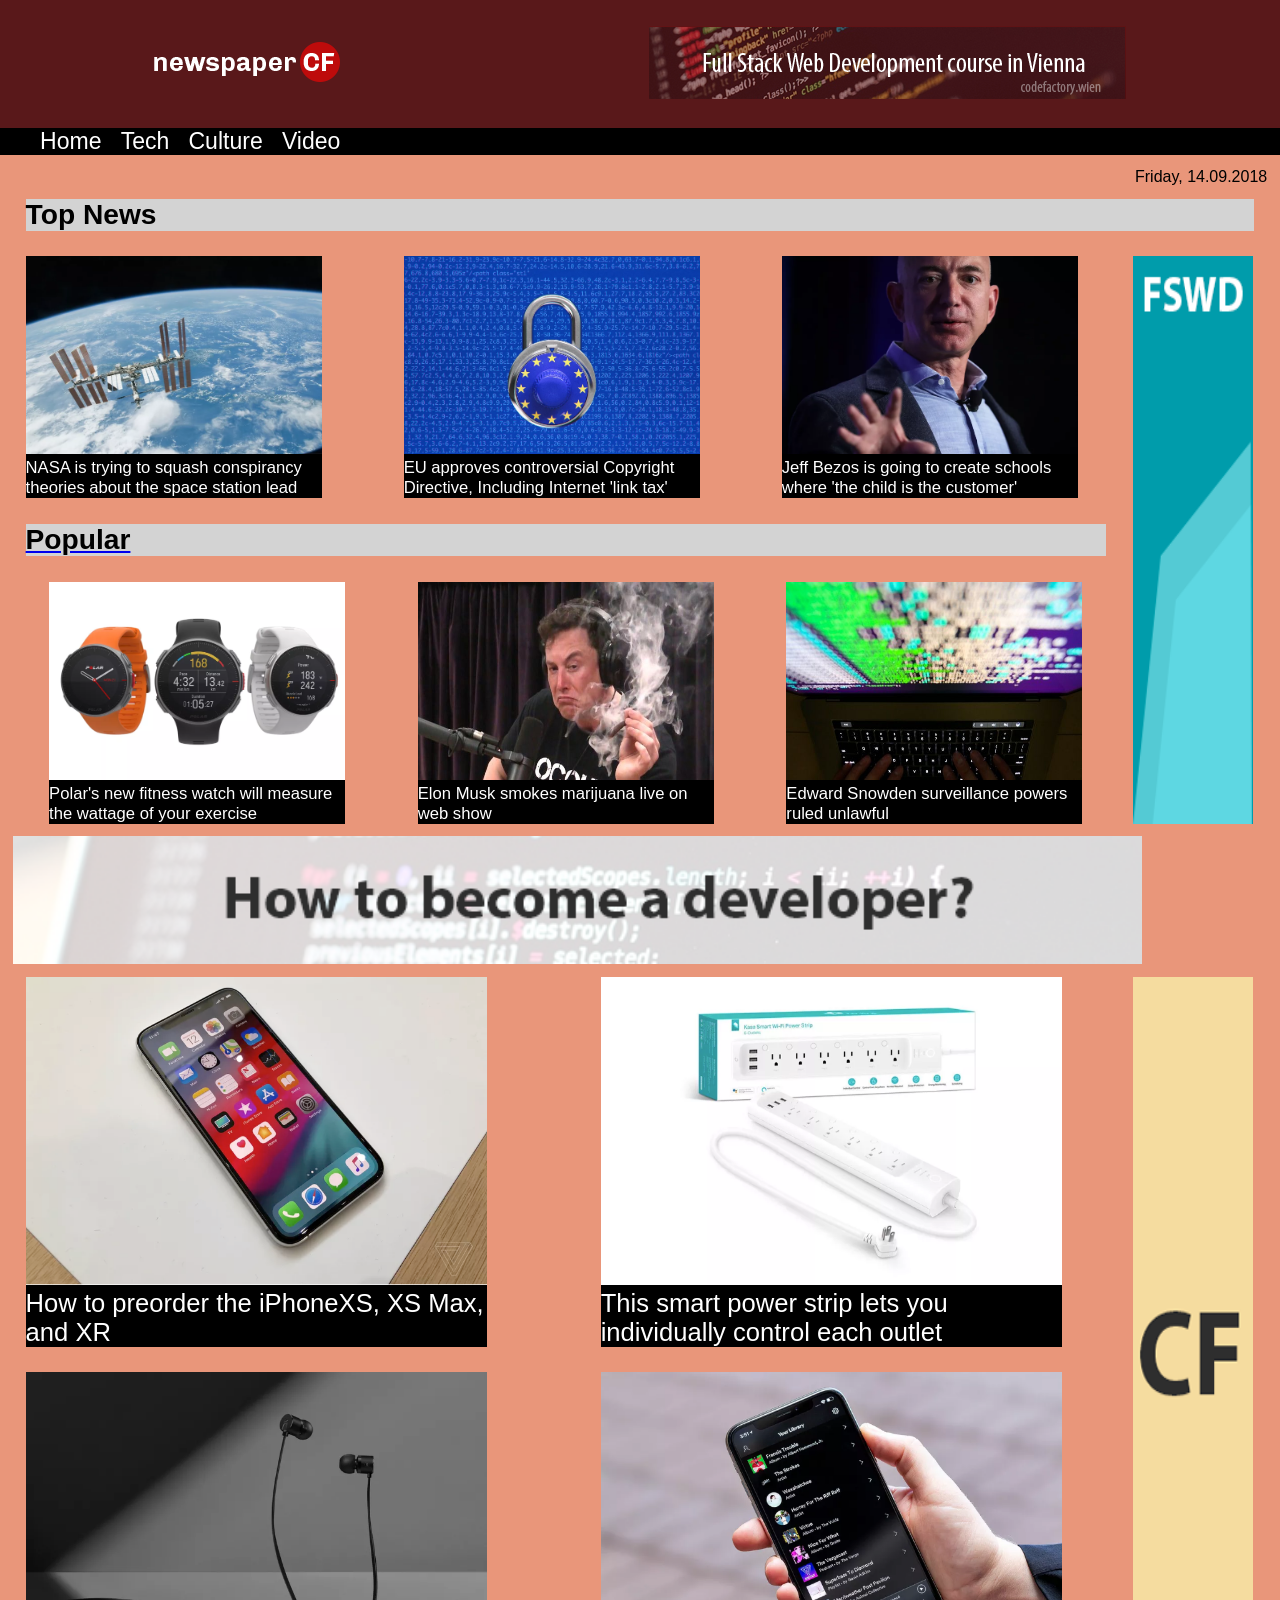
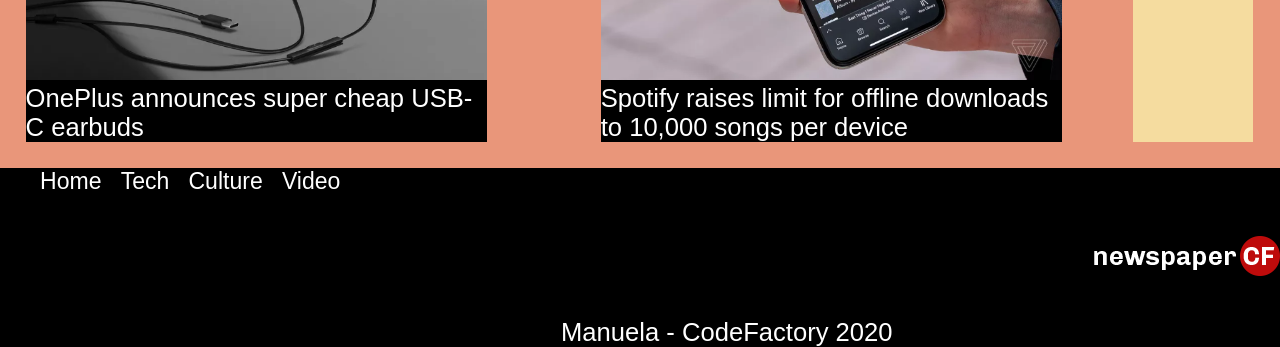
<file: index.html>
<!DOCTYPE html>
<html>
<head>
	<meta charset="utf-8">
	<meta http-equiv="X-UA-Compatible" content="IE=edge">
	<title>Newspaper CF</title>
	<link rel="stylesheet" href="style.css">
</head>

<body>

	<header>
		<div><img src="img\logo-newspaper-cf.png"></div>
		<div><a href="http://www.codefactory.wien"><img id="banner1" src="img\banner-1.png"></a></div>
	</header>

	<nav>
		<ul>
			<li><a href="index.html">Home</a></li>
			<li><a href="#tech.html">Tech</a></li>
			<li><a href="#culture.html">Culture</a></li>
			<li><a href="#video.html">Video</a></li>	
		</ul>
	</nav>

	<main>

	  <div id="wrapper">
	  	<div id="date"> Friday, 14.09.2018</div>

		<div class=news>
				<h2>Top News</h2>
			</div>

		<div id="bodycontainer1">

			<div id="cleft1" >

				<div class="sec1">
					<div class="article"> 
						<a href="article.html"><img class="images2" src="img\nasa.png">
						<p>NASA is trying to squash conspirancy theories about the space station lead</p>
					</div>
					<div class="article">
						<a href="article.html"><img class="images2" src="img\eu.png">
						<p>EU approves controversial Copyright Directive, Including Internet 'link tax'</p> 
					</div>
					<div class="article"> 
						<a href="article.html"><img class="images2" src="img\jeff.png">
						<p>Jeff Bezos is going to create schools where 'the child is the customer'</p> 
					</div>
				</div>

				<div class="sec2">
					<div class="news"><h2>Popular</h2></div>
				</div>

				<div class="sec3">
					<div class="article">
						<a href="article.html"><img class="images2" src="img\polar.png">
						<p>Polar's new fitness watch will measure the wattage of your exercise</p> 
					</div>
					<div class="article">
						<a href="article.html"><img class="images2" src="img\musk.jpg">
						<p>Elon Musk smokes marijuana live on web show</p> 
					</div>
					<div class="article">
						<a href="article.html"><img class="images2" src="img\snowden.jpg">
						<p>Edward Snowden surveillance powers ruled unlawful</p> 
					</div>

				</div>
				
			</div>

			<div id="cright1">

				<div class="banner">
					<a href="http://www.codefactory.wien"><img id="banner2" src="img\banner-2.png"></a>

				</div>

			</div>

		</div>

		<div class="banner"> 
			<a href="http://www.codefactory.wien"><img id="banner3" src="img\banner-3.png"></a>	
		</div>

		<div id="bodycontainer2">

			<div id="cleft2">

				<div class="article">
					<a href="article.html"><img class="images"src="img\iphone.png" alt="Iphone">
					<p>How to preorder the iPhoneXS, XS Max, and XR</p>
				</div>
				<div class="article">
					<a href="article.html"><img class="images" src="img\smart.png" alt="power strip">
					<p>This smart power strip lets you individually control each outlet</p>
				</div>
				<div class="article">
					<a href="article.html"><img class="images" src="img\one.png" alt="earbuds">
					<p>OnePlus announces super cheap USB-C earbuds</p>
				</div>
				<div class="article">
					<a href="article.html"><img class="images" src="img\phone.png" alt="spotify">
					<p>Spotify raises limit for offline downloads to 10,000 songs per device</p>
				</div>
			</div>


			<div id="cright2">

				<div class="banner">

					<a href="http://www.codefactory.wien"><img id="banner4" src="img\banner-4.png"></a>					
				</div>
			
			</div>

				
			</div>

		</div>	
		

	</main>

	<footer>
		<div id="navbar">		
			<ul>
				<li><a href="index.html">Home</a></li>
				<li><a href="#tech.html">Tech</a></li>
				<li><a href="#culture.html">Culture</a></li>
				<li><a href="#video.html">Video</a></li>	
			</ul>
		</div>

		<div id="logo2">
			<img id="logo" src="img\logo-newspaper-cf.png">
		</div>

		<div id="name">
			<p> Manuela - CodeFactory 2020</p>
		</div>


	</footer>


	
</body>
</html>
</file>
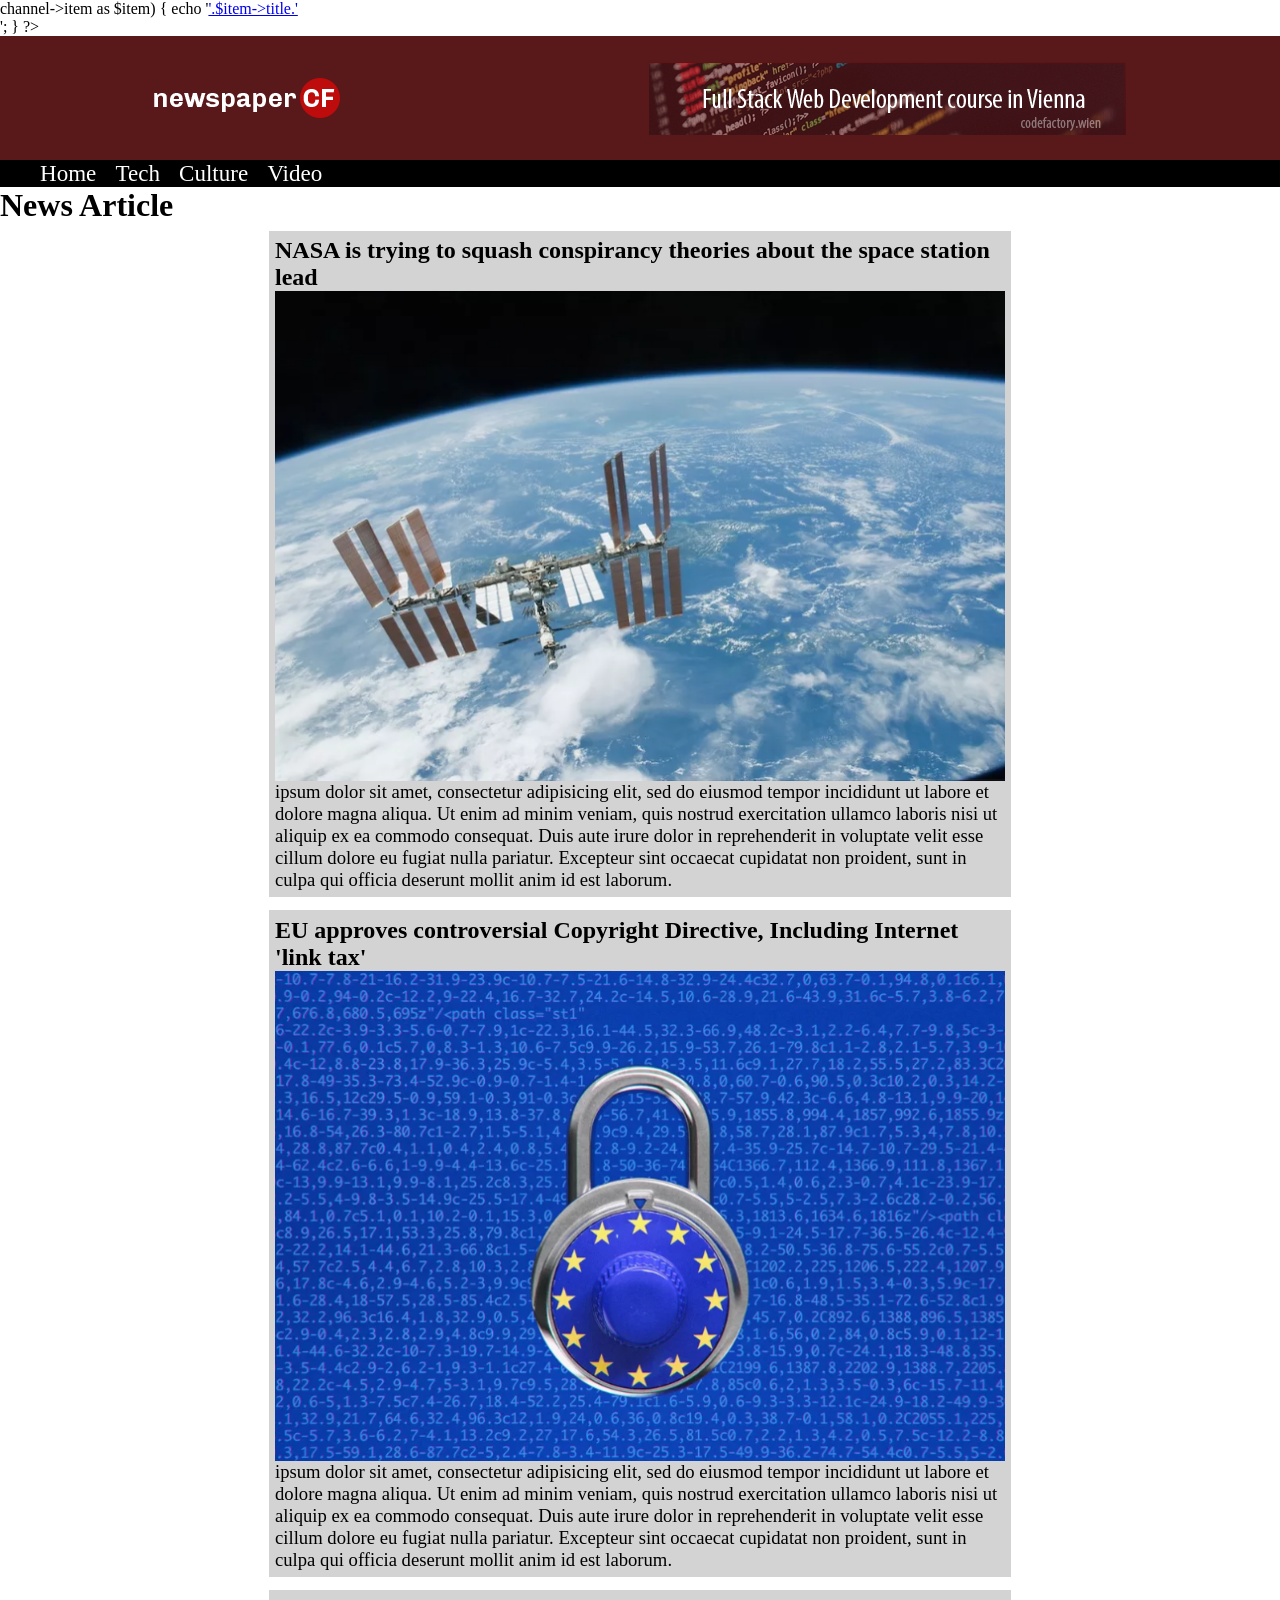
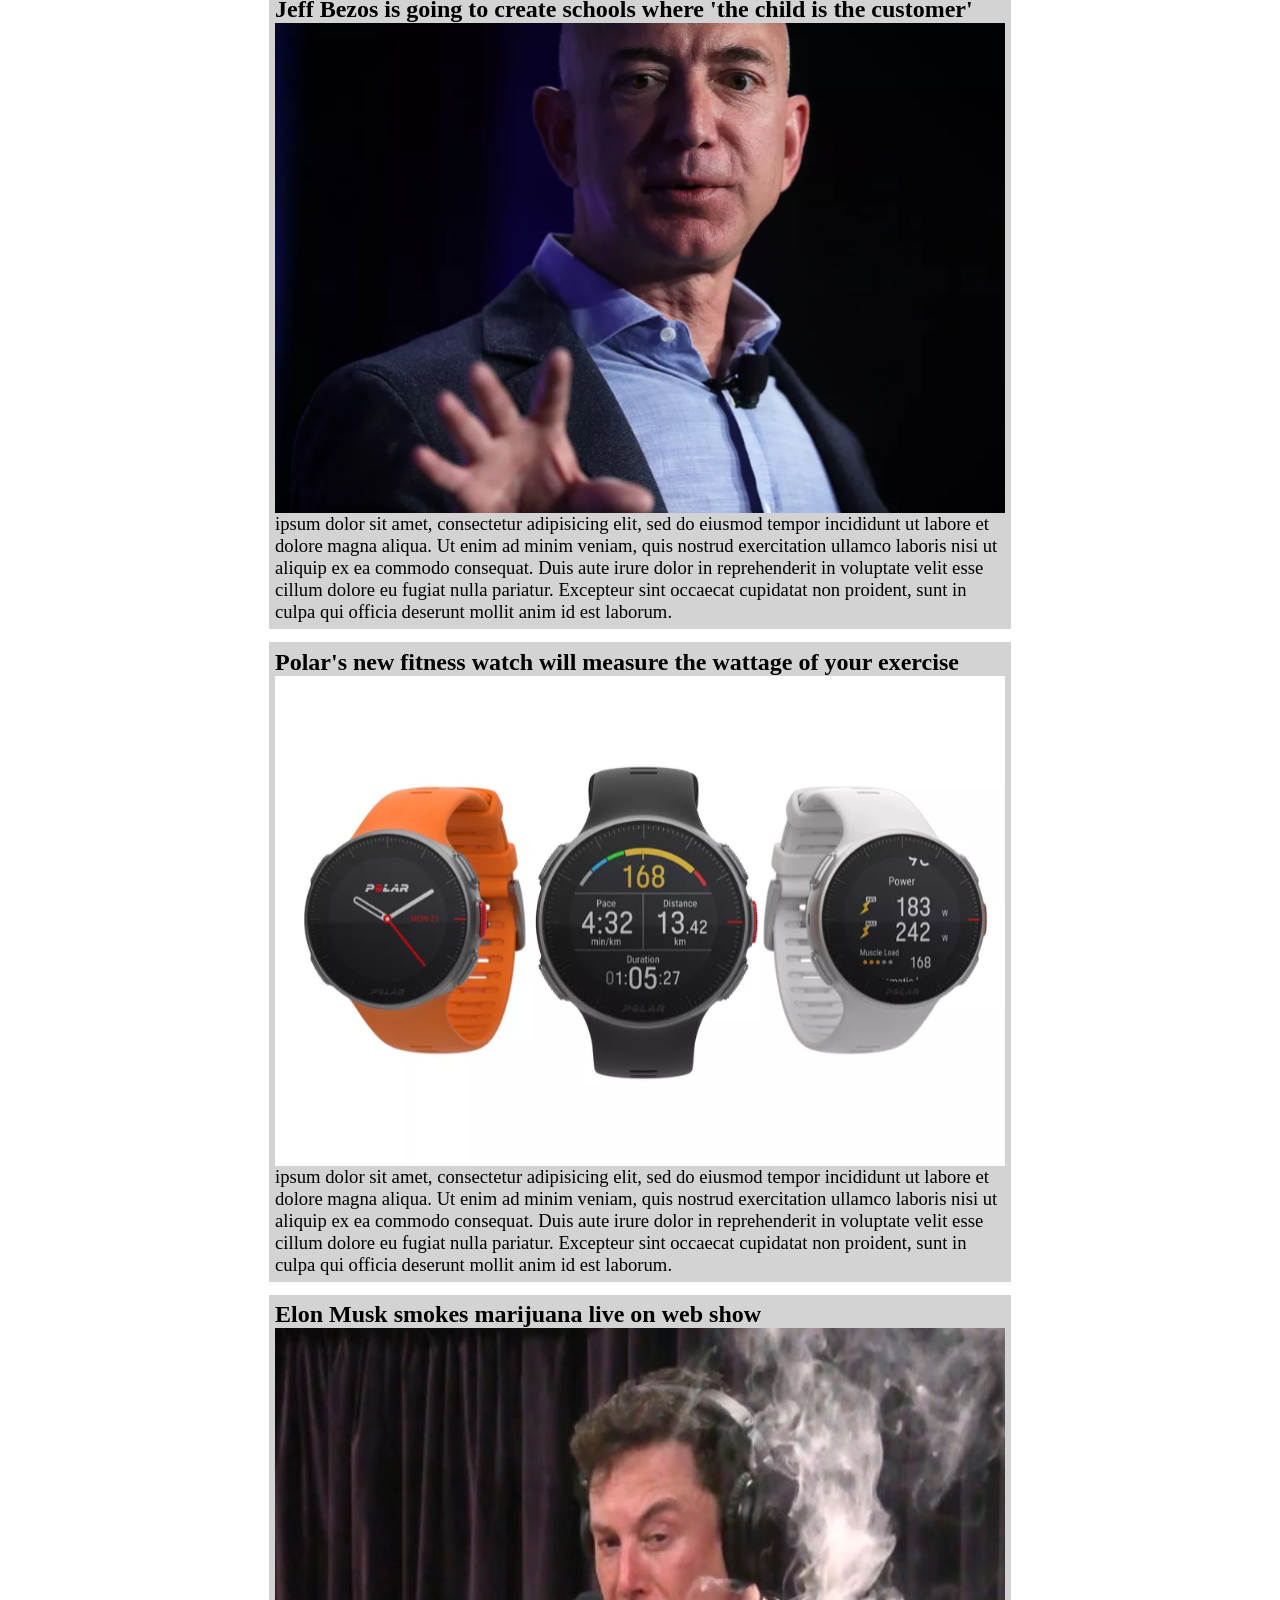
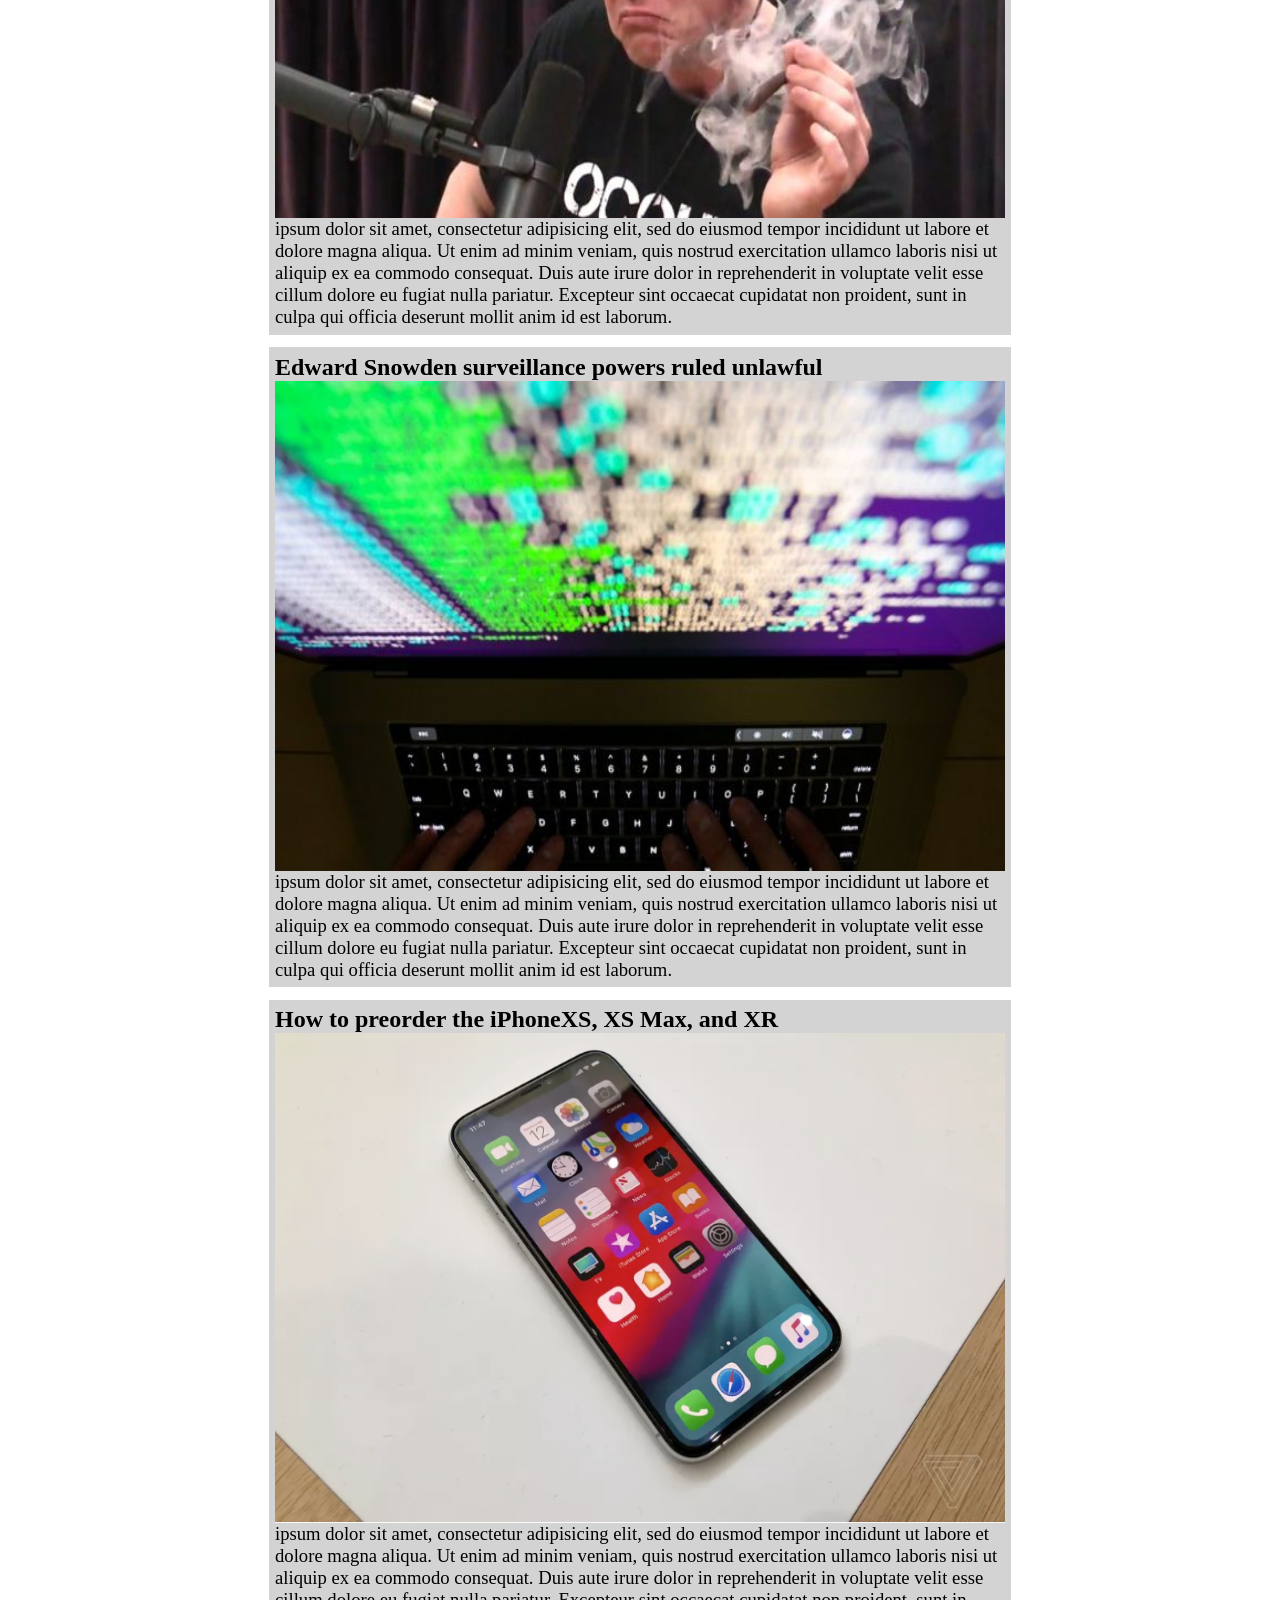
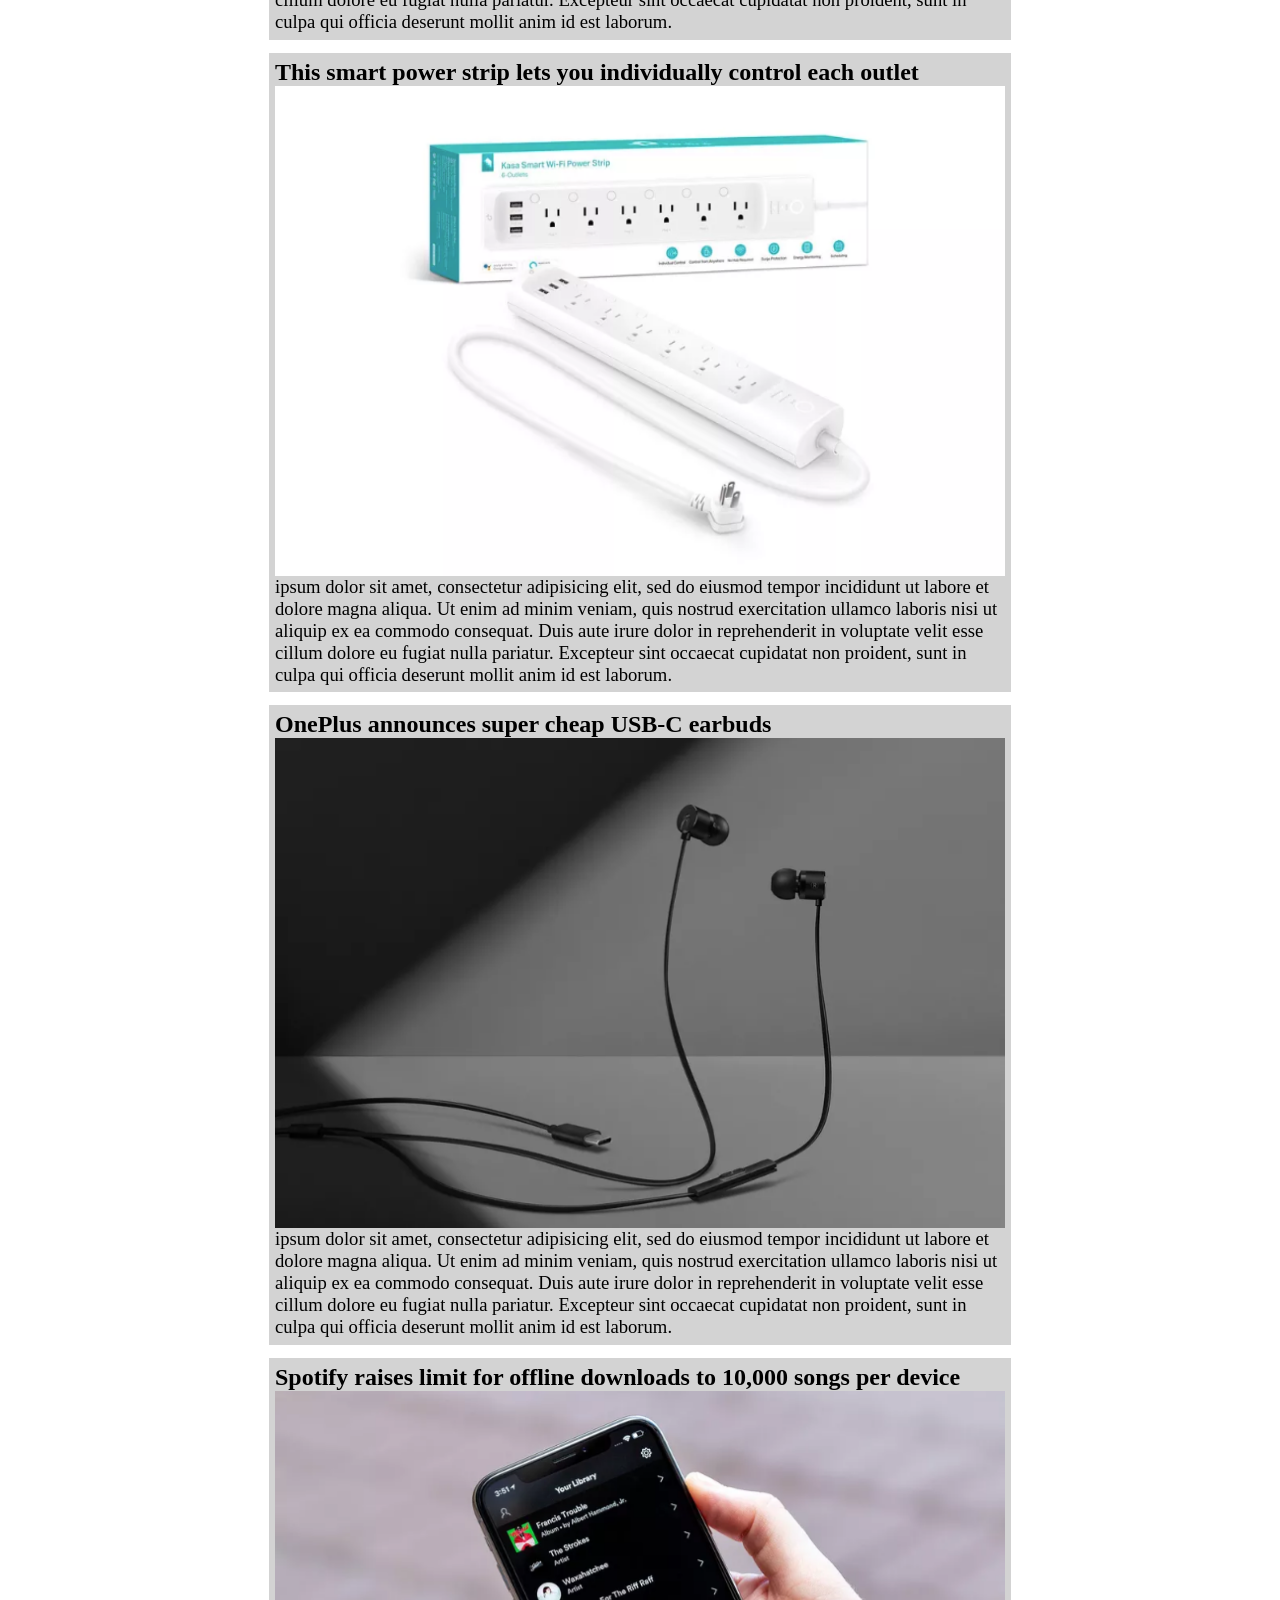
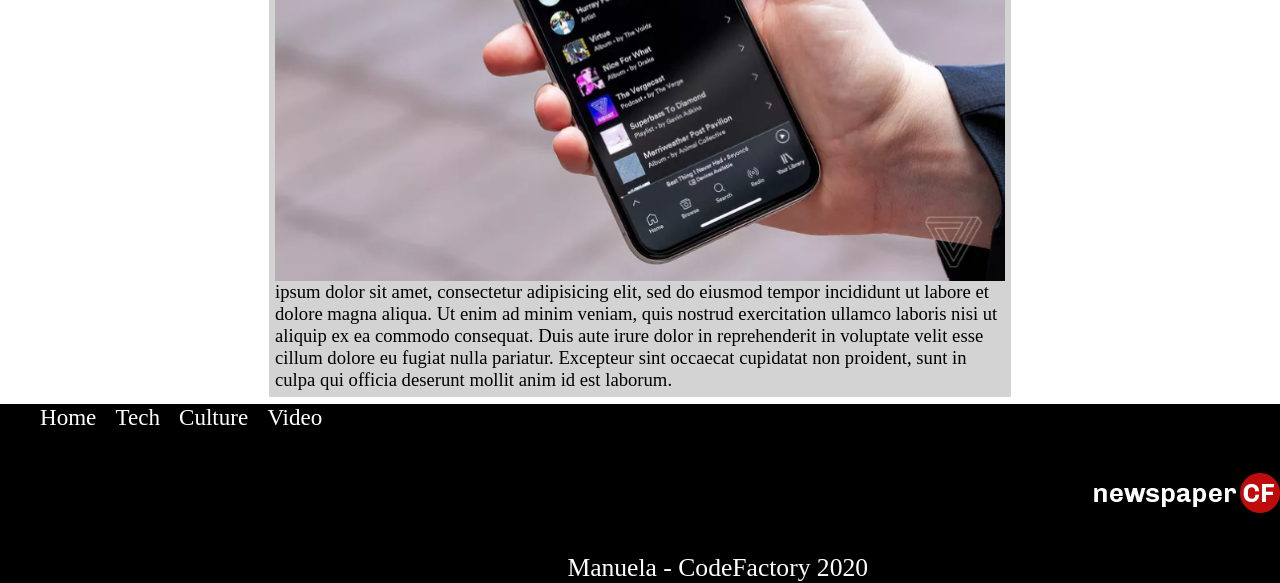
<file: article.html>
<?php
require_once 'RESTful.php';
$url = 'http://feeds.bbci.co.uk/news/technology/rss.xml';
$response = curl_get($url);
$xml = simplexml_load_string($response);
foreach ($xml->channel->item as $item) {
echo '<a href="'.$item->link.'" target="_blank">'.$item->title.'</a><br>';
}
?>


<!DOCTYPE html>
<html>
<head>
	<meta charset="utf-8">
	<meta http-equiv="X-UA-Compatible" content="IE=edge">
	<title>Articles</title>
	<link rel="stylesheet" href="article.css">
</head>
<body>
	<header>
		<div><img src="img\logo-newspaper-cf.png"></div>
		<div><a href="http://www.codefactory.wien"><img id="banner1" src="img\banner-1.png"></a></div>
	</header>

	<nav>
		<ul>
			<li><a href="index.html">Home</a></li>
			<li><a href="#tech.html">Tech</a></li>
			<li><a href="#culture.html">Culture</a></li>
			<li><a href="#video.html">Video</a></li>	
		</ul>
	</nav>

	<h1>News Article</h1>

<div id="wrapper">

<div class="art">
	<h2>NASA is trying to squash conspirancy theories about the space station lead</h2>
	<img class="image" src="img\nasa.png" alt="NASA">
	<article>
	<p>ipsum dolor sit amet, consectetur adipisicing elit, sed do eiusmod
	tempor incididunt ut labore et dolore magna aliqua. Ut enim ad minim veniam,
	quis nostrud exercitation ullamco laboris nisi ut aliquip ex ea commodo
	consequat. Duis aute irure dolor in reprehenderit in voluptate velit esse
	cillum dolore eu fugiat nulla pariatur. Excepteur sint occaecat cupidatat non
	proident, sunt in culpa qui officia deserunt mollit anim id est laborum.	
	</p></article>	
</div>

<div class="art">
	<h2>EU approves controversial Copyright Directive, Including Internet 'link tax'</h2>
	<img class="image" src="img\eu.png" alt="EU">
	<article>
	<p>ipsum dolor sit amet, consectetur adipisicing elit, sed do eiusmod
	tempor incididunt ut labore et dolore magna aliqua. Ut enim ad minim veniam,
	quis nostrud exercitation ullamco laboris nisi ut aliquip ex ea commodo
	consequat. Duis aute irure dolor in reprehenderit in voluptate velit esse
	cillum dolore eu fugiat nulla pariatur. Excepteur sint occaecat cupidatat non
	proident, sunt in culpa qui officia deserunt mollit anim id est laborum.	
	</p></article>	
</div>

<div class="art">
	<h2>Jeff Bezos is going to create schools where 'the child is the customer'</h2>
	<img class="image" src="img\jeff.png" alt="EU">
	<article>
	<p>ipsum dolor sit amet, consectetur adipisicing elit, sed do eiusmod
	tempor incididunt ut labore et dolore magna aliqua. Ut enim ad minim veniam,
	quis nostrud exercitation ullamco laboris nisi ut aliquip ex ea commodo
	consequat. Duis aute irure dolor in reprehenderit in voluptate velit esse
	cillum dolore eu fugiat nulla pariatur. Excepteur sint occaecat cupidatat non
	proident, sunt in culpa qui officia deserunt mollit anim id est laborum.	
	</p></article>	
</div>

<div class="art">
	<h2>Polar's new fitness watch will measure the wattage of your exercise</h2>
	<img class="image" src="img\polar.png" alt="Polar watches">
	<article>
	<p>ipsum dolor sit amet, consectetur adipisicing elit, sed do eiusmod
	tempor incididunt ut labore et dolore magna aliqua. Ut enim ad minim veniam,
	quis nostrud exercitation ullamco laboris nisi ut aliquip ex ea commodo
	consequat. Duis aute irure dolor in reprehenderit in voluptate velit esse
	cillum dolore eu fugiat nulla pariatur. Excepteur sint occaecat cupidatat non
	proident, sunt in culpa qui officia deserunt mollit anim id est laborum.	
	</p></article>	
</div>

<div class="art">
	<h2>Elon Musk smokes marijuana live on web show</h2>
	<img class="image" src="img\musk.jpg" alt="Polar watches">
	<article>
	<p>ipsum dolor sit amet, consectetur adipisicing elit, sed do eiusmod
	tempor incididunt ut labore et dolore magna aliqua. Ut enim ad minim veniam,
	quis nostrud exercitation ullamco laboris nisi ut aliquip ex ea commodo
	consequat. Duis aute irure dolor in reprehenderit in voluptate velit esse
	cillum dolore eu fugiat nulla pariatur. Excepteur sint occaecat cupidatat non
	proident, sunt in culpa qui officia deserunt mollit anim id est laborum.	
	</p></article>	
</div>

<div class="art">
	<h2>Edward Snowden surveillance powers ruled unlawful</h2>
	<img class="image" src="img\snowden.jpg" alt="Snowden">
	<article>
	<p>ipsum dolor sit amet, consectetur adipisicing elit, sed do eiusmod
	tempor incididunt ut labore et dolore magna aliqua. Ut enim ad minim veniam,
	quis nostrud exercitation ullamco laboris nisi ut aliquip ex ea commodo
	consequat. Duis aute irure dolor in reprehenderit in voluptate velit esse
	cillum dolore eu fugiat nulla pariatur. Excepteur sint occaecat cupidatat non
	proident, sunt in culpa qui officia deserunt mollit anim id est laborum.	
	</p></article>	
</div>

<div class="art">
	<h2>How to preorder the iPhoneXS, XS Max, and XR</h2>
	<img class="image" src="img\iphone.png" alt="Iphone">
	<article>
	<p>ipsum dolor sit amet, consectetur adipisicing elit, sed do eiusmod
	tempor incididunt ut labore et dolore magna aliqua. Ut enim ad minim veniam,
	quis nostrud exercitation ullamco laboris nisi ut aliquip ex ea commodo
	consequat. Duis aute irure dolor in reprehenderit in voluptate velit esse
	cillum dolore eu fugiat nulla pariatur. Excepteur sint occaecat cupidatat non
	proident, sunt in culpa qui officia deserunt mollit anim id est laborum.	
	</p></article>	
</div>

<div class="art">
	<h2>This smart power strip lets you individually control each outlet</h2>
	<img class="image" src="img\smart.png" alt="Smart power strip">
	<article>
	<p>ipsum dolor sit amet, consectetur adipisicing elit, sed do eiusmod
	tempor incididunt ut labore et dolore magna aliqua. Ut enim ad minim veniam,
	quis nostrud exercitation ullamco laboris nisi ut aliquip ex ea commodo
	consequat. Duis aute irure dolor in reprehenderit in voluptate velit esse
	cillum dolore eu fugiat nulla pariatur. Excepteur sint occaecat cupidatat non
	proident, sunt in culpa qui officia deserunt mollit anim id est laborum.	
	</p></article>	
</div>

<div class="art">
	<h2>OnePlus announces super cheap USB-C earbuds</h2>
	<img class="image" src="img\one.png" alt="Earbuds OnePlus">
	<article>
	<p>ipsum dolor sit amet, consectetur adipisicing elit, sed do eiusmod
	tempor incididunt ut labore et dolore magna aliqua. Ut enim ad minim veniam,
	quis nostrud exercitation ullamco laboris nisi ut aliquip ex ea commodo
	consequat. Duis aute irure dolor in reprehenderit in voluptate velit esse
	cillum dolore eu fugiat nulla pariatur. Excepteur sint occaecat cupidatat non
	proident, sunt in culpa qui officia deserunt mollit anim id est laborum.	
	</p></article>	
</div>

<div class="art">
	<h2>Spotify raises limit for offline downloads to 10,000 songs per device</h2>
	<img class="image" src="img\phone.png" alt="Phone">
	<article>
	<p>ipsum dolor sit amet, consectetur adipisicing elit, sed do eiusmod
	tempor incididunt ut labore et dolore magna aliqua. Ut enim ad minim veniam,
	quis nostrud exercitation ullamco laboris nisi ut aliquip ex ea commodo
	consequat. Duis aute irure dolor in reprehenderit in voluptate velit esse
	cillum dolore eu fugiat nulla pariatur. Excepteur sint occaecat cupidatat non
	proident, sunt in culpa qui officia deserunt mollit anim id est laborum.	
	</p></article>	
</div>

</div>

<footer>
	<div id="navbar">		
		<ul>
			<li><a href="#index.html">Home</a></li>
			<li><a href="#tech.html">Tech</a></li>
			<li><a href="#culture.html">Culture</a></li>
			<li><a href="#video.html">Video</a></li>	
		</ul>
	</div>

	<div id="logo2">
		<img id="logo" src="img\logo-newspaper-cf.png">
	</div>

	<div id="name">
		<p> Manuela - CodeFactory 2020</p>
	</div>


</footer>

</body>
</html>
</file>
<file: style.css>
/*
nesting was getting difficult
nested sections: header, nav and footer
*/
* {
  margin: 0;
  font-family: 'Roboto', sans-serif; }

header {
  display: flex;
  justify-content: space-around;
  background-color: #59181A;
  align-items: center;
  padding: 2vw 0; }

nav {
  background-color: black; }
  nav ul {
    display: flex;
    justify-content: left;
    list-style-type: none;
    align-items: flex-start; }
  nav a {
    text-decoration: none;
    color: white;
    font-size: 1.8vw;
    padding-right: 1.5vw; }

.news {
  background-color: lightgrey;
  margin: 1vw;
  color: black; }

.news h2 {
  font-size: 2.2vw; }

/*trying to get rid of underline "Popular" */
.news a {
  text-decoration: none; }

#wrapper {
  margin: 1vw; }
  #wrapper #date {
    display: flex;
    justify-content: flex-end; }

#bodycontainer1 {
  display: flex;
  flex-flow: row; }

div #cleft1 {
  flex-direction: row;
  justify-content: space-between;
  flex-wrap: wrap;
  width: 90%; }

div .sec1 {
  /*width: 90%;*/
  display: flex;
  flex-wrap: wrap;
  justify-content: space-between; }

.article {
  background-color: black;
  text-align: left;
  margin: 1vw; }

.article p {
  text-align: left; }

.article a {
  text-decoration: none; }

.sec1 .article {
  width: 296px;
  display: flex;
  flex-flow: column;
  text-align: center;
  overflow: hidden; }

.sec1 .article p {
  font-size: 1.3vw;
  color: white; }

/*why is here h2 reacting like a link?!*/
div .sec2 {
  width: 100%; }

div .sec3 {
  /*width: 90%;*/
  display: flex;
  flex-wrap: wrap;
  justify-content: space-between; }

.sec3 .article {
  width: 296px;
  display: flex;
  flex-flow: column;
  overflow: hidden; }

.sec3 .article p {
  font-size: 1.3vw;
  color: white; }

div #cright1 {
  width: 10%;
  margin: 1vw;
  display: flex;
  align-items: stretch;
  justify-content: center; }

#banner2 {
  width: 120px;
  height: 100%; }

div #banner3 {
  width: 90%;
  display: flex;
  justify-content: center;
  align-items: stretch; }

#banner3 {
  width: 100%; }

#bodycontainer2 {
  display: flex;
  flex-direction: row;
  justify-content: space-between; }

div #cleft2 {
  width: 90%;
  display: flex;
  flex-wrap: wrap;
  justify-content: space-between; }

#cleft2 .article {
  display: flex;
  flex-flow: column;
  justify-content: space-between;
  width: 461px;
  overflow: hidden; }

#cleft2 .article p {
  font-size: 2vw;
  color: white; }

div #cright2 {
  width: 10%;
  margin: 1vw;
  display: flex;
  align-items: stretch;
  justify-content: center; }

#banner4 {
  width: 120px;
  height: 100%; }

.images {
  width: 461px;
  height: 308px; }

.images2 {
  width: 296px;
  height: 198px; }

footer {
  background-color: black;
  height: 14vw;
  display: flex;
  flex-wrap: wrap;
  justify-content: space-between; }
  footer ul {
    display: flex;
    justify-content: left;
    list-style-type: none;
    align-items: flex-start; }
  footer a {
    text-decoration: none;
    color: white;
    font-size: 1.8vw;
    padding-right: 1.5vw; }
  footer p {
    font-size: 2vw;
    color: white; }
  footer #logo2 {
    align-self: center;
    order: 1; }
  footer #name {
    align-self: flex-end; }

@media screen and (max-width: 480px) {
  /*here was intended to do following adaptions
  1) no display of the banner1 and banner4 (worked)
  2) no display of the banner3 (did not work)
  3) rearrangement of header (worked)
  4) rearrangement of footer (worked)
  5) I was trying to wrap/resizing the container and the pictures:
  	trying to make them smaller somehow worked..
  	my total fail: to get the banner FSWD into position
  	here I ran out of time..;
  
  */
  /* just for testing*/
  body {
    background-color: lime; }

  header {
    justify-content: flex-start;
    padding-left: 2vw; }

  #bodycontainer1 {
    display: flex;
    flex-flow: column;
    flex-wrap: wrap; }

  div #cright1 {
    display: flex;
    width: 210px;
    height: 150px; }

  #banner1 {
    display: none; }

  /*dont know why it is not working :-( */
  #banner3 {
    display: none; }

  #banner4 {
    display: none; }

  .images {
    width: 210px;
    height: 140px; }

  .images2 {
    width: 210px;
    height: 140px; }

  .sec1 .article {
    width: 210px; }

  #cleft2 .article {
    width: 210px; }

  .sec3 .article {
    width: 210px; }

  footer {
    display: flex;
    flex-direction: column;
    justify-content: center; }

  footer p {
    font-size: 2vw;
    color: white; }

  footer #navbar {
    align-self: center; }

  footer #logo2 {
    align-self: center; }

  footer #name {
    order: 2;
    align-self: center; } 
  }
@media screen and (min-width: 481px) and (max-width: 1200px) {
  /*for this Version (intention was here tablet)
  following adaptions:
  
  - rearrangement of footer
  */
  body {
    background-color: red; }

  footer {
    display: flex;
    flex-direction: column;
    justify-content: center; }

  footer p {
    font-size: 2vw;
    color: white; }

  footer #navbar {
    align-self: center; }

  footer #logo2 {
    align-self: center; }

  footer #name {
    order: 2;
    align-self: center; } }
@media screen and (min-width: 1201px) {
 /*   just for testing
 actually the nicest resolution:
 1680 x 1050
 ;
*/
  body {
    background-color: darksalmon; } }

/*# sourceMappingURL=style.css.map */
</file>
<file: article.css>
/*fixed for article - in vw too small*/
* {
  margin: 0;
  font: Arial, sans-serif; }

header {
  display: flex;
  justify-content: space-around;
  background-color: #59181A;
  align-items: center;
  padding: 2vw 0; }

nav {
  background-color: black; }
  nav ul {
    display: flex;
    justify-content: left;
    list-style-type: none;
    align-items: flex-start; }
  nav a {
    text-decoration: none;
    color: white;
    font-size: 1.8vw;
    padding-right: 1.5vw; }

#wrapper {
  display: flex;
  flex-wrap: wrap;
  justify-content: space-around; }

div .art {
  width: 730px;
  padding: 0.5vw 0.5vw;
  margin: 0.5vw 0;
  background-color: lightgrey; }

.art .image {
  width: 730px;
  height: 490px; }

.art p {
  font-size: 14pt; }

footer {
  background-color: black;
  height: 14vw;
  display: flex;
  flex-wrap: wrap;
  justify-content: space-between; }
  footer ul {
    display: flex;
    justify-content: left;
    list-style-type: none;
    align-items: flex-start; }
  footer a {
    text-decoration: none;
    color: white;
    font-size: 1.8vw;
    padding-right: 1.5vw; }
  footer p {
    font-size: 2vw;
    color: white; }
  footer #logo2 {
    align-self: center;
    order: 1; }
  footer #name {
    align-self: flex-end; }

@media screen and (max-width: 480px) {
  /*header and nav adaptions like in the html.index example*/
  header {
    justify-content: flex-start;
    padding-left: 2vw; }
    header #banner1 {
      display: none; }

  div .art {
    width: 370px; }

  .art .image {
    width: 370px;
    height: 246px; }

  footer {
    display: flex;
    flex-direction: column;
    justify-content: center; }
    footer p {
      font-size: 2vw;
      color: white; }
    footer #navbar {
      align-self: center; }
    footer #logo2 {
      align-self: center; }
    footer #name {
      order: 2;
      align-self: center; } }

/*# sourceMappingURL=article.css.map */
</file>
